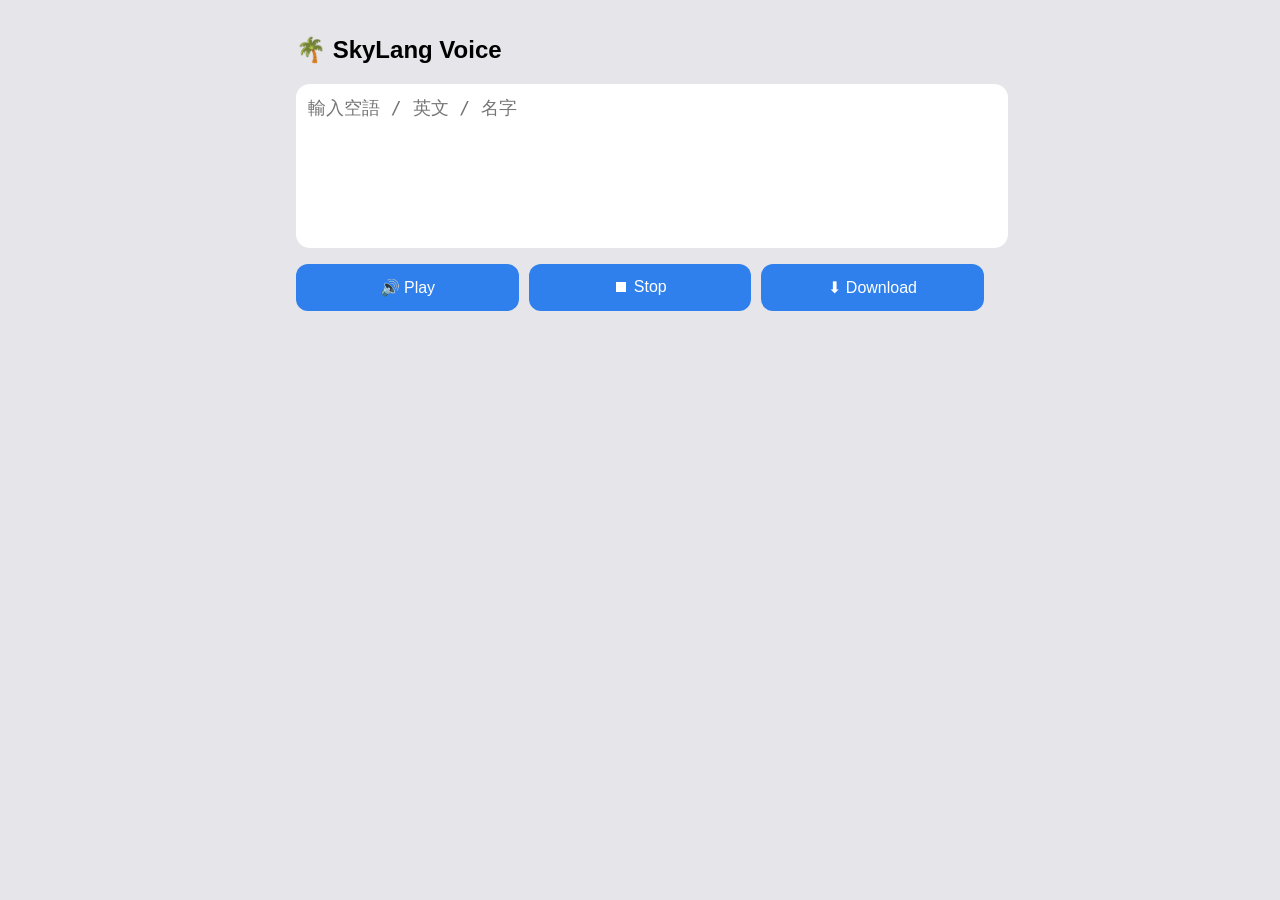
<file: index.html>
<!DOCTYPE html>
<html lang="en">
<head>
<meta charset="UTF-8">
<meta name="viewport" content="width=device-width, initial-scale=1.0">

<title>Sky Language</title>

<link rel="manifest" href="./manifest.json">
<link rel="apple-touch-icon" href="./icon512.png">
<meta name="theme-color" content="#2f80ed">

<link rel="stylesheet" href="./style.css">
</head>

<body>

<div class="app">

  <h2>🌴 SkyLang Voice</h2>

  <textarea id="text" placeholder="輸入空語 / 英文 / 名字"></textarea>

  <div class="btn-row">
    <button onclick="playVoice()">🔊 Play</button>
    <button onclick="stopVoice()">⏹ Stop</button>
    <button onclick="recordVoice()">⬇ Download</button>
  </div>

</div>

<script src="./voice.js"></script>
<script src="./popup.js"></script>

</body>
</html>
</file>
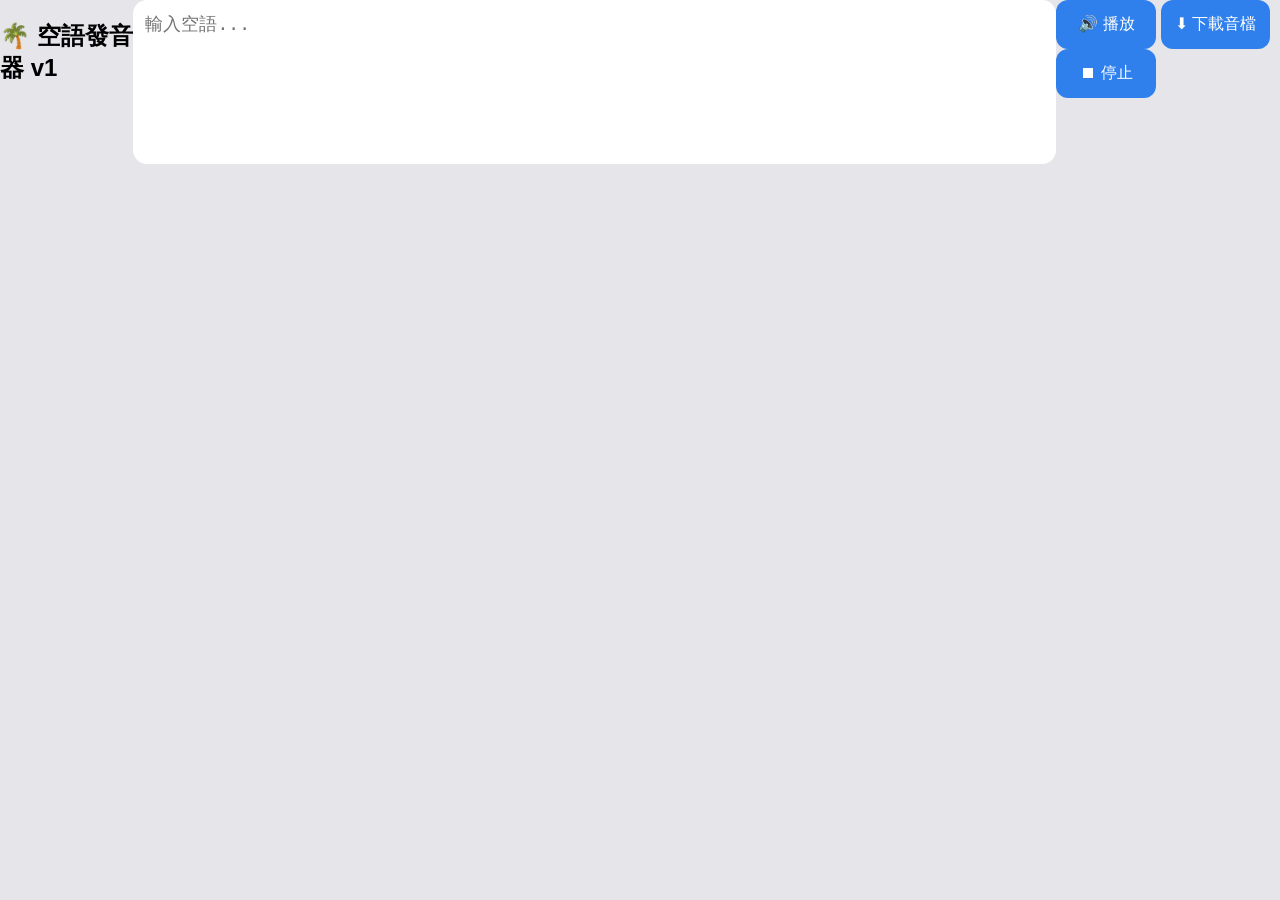
<file: popup.html>
<!DOCTYPE html>
<html>
<head>
  <meta charset="UTF-8">
  <link rel="stylesheet" href="style.css">
</head>

<body>

<h2>🌴 空語發音器 v1</h2>

<textarea id="text" placeholder="輸入空語..."></textarea>

<div class="buttons">
  <button onclick="playVoice()">🔊 播放</button>
  <button onclick="recordVoice()">⬇ 下載音檔</button>
  <button onclick="stopVoice()">⏹ 停止</button>
</div>

<script src="voice.js"></script>
<script src="popup.js"></script>

</body>
</html>
</file>
<file: style.css>
body{
  margin:0;
  font-family:-apple-system, sans-serif;
  background:#e5e5ea;
  display:flex;
  justify-content:center;
}

.app{
  width:100%;
  max-width:720px;
  padding:16px;
  box-sizing:border-box;
}

textarea{
  width:100%;
  height:140px;
  font-size:18px;
  border:none;
  border-radius:14px;
  padding:12px;
  resize:none;
}

.btn-row{
  display:flex;
  gap:10px;
  margin-top:12px;
  flex-wrap:wrap;
}

button{
  flex:1;
  min-width:100px;
  padding:14px;
  border:none;
  border-radius:12px;
  background:#2f80ed;
  color:white;
  font-size:16px;
}

@media (max-width:600px){
  button{
    flex:100%;
  }
}
</file>
